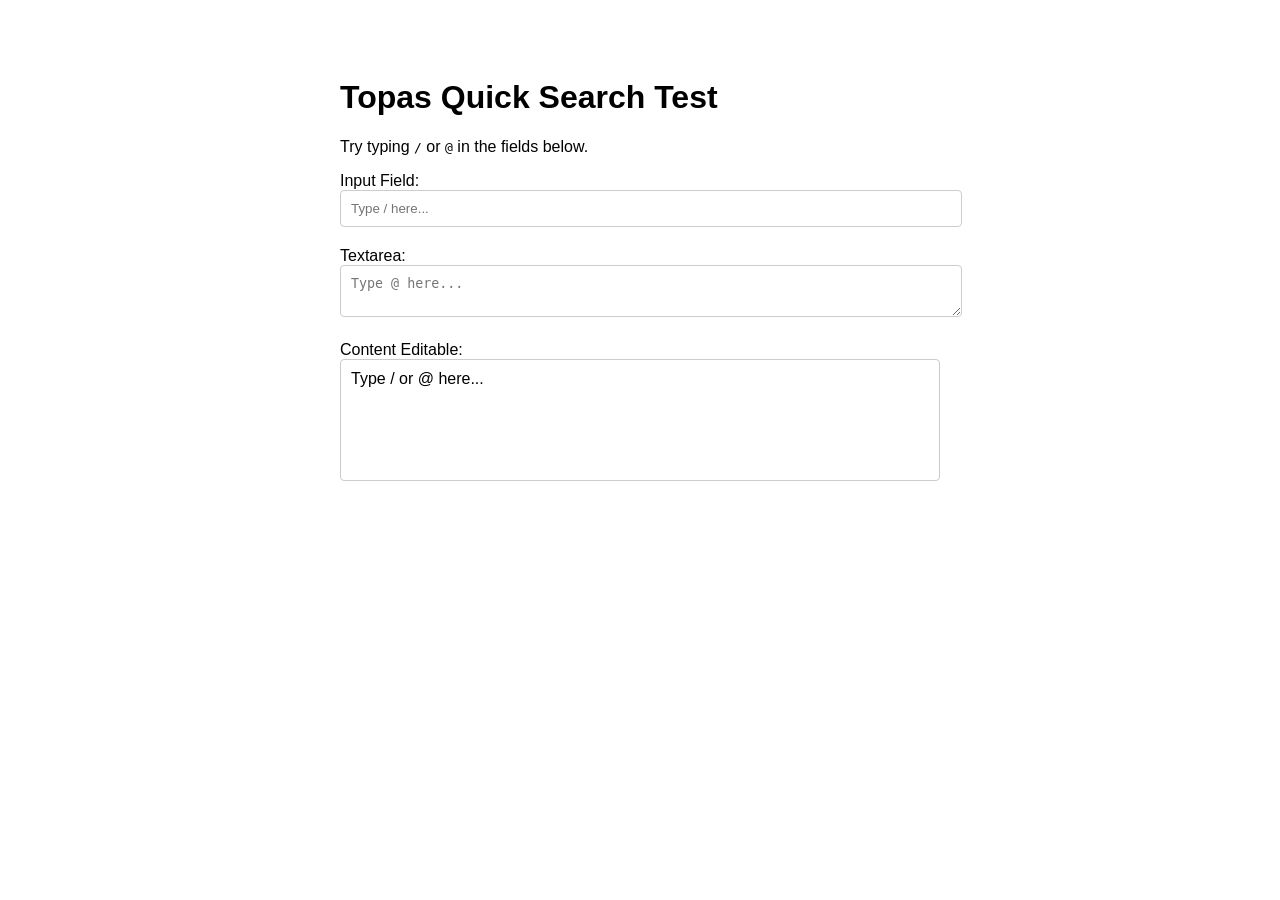
<file: test-page.html>
<!DOCTYPE html>
<html>
<head>
    <title>Topas Test Page</title>
    <style>
        body { font-family: sans-serif; padding: 50px; }
        .container { max-width: 600px; margin: 0 auto; }
        textarea, input { width: 100%; padding: 10px; margin-bottom: 20px; border: 1px solid #ccc; border-radius: 4px; }
        [contenteditable] { border: 1px solid #ccc; padding: 10px; min-height: 100px; border-radius: 4px; }
    </style>
</head>
<body>
    <div class="container">
        <h1>Topas Quick Search Test</h1>
        <p>Try typing <code>/</code> or <code>@</code> in the fields below.</p>
        
        <label>Input Field:</label>
        <input type="text" placeholder="Type / here...">
        
        <label>Textarea:</label>
        <textarea placeholder="Type @ here..."></textarea>
        
        <label>Content Editable:</label>
        <div contenteditable="true">Type / or @ here...</div>
    </div>
</body>
</html>
</file>
